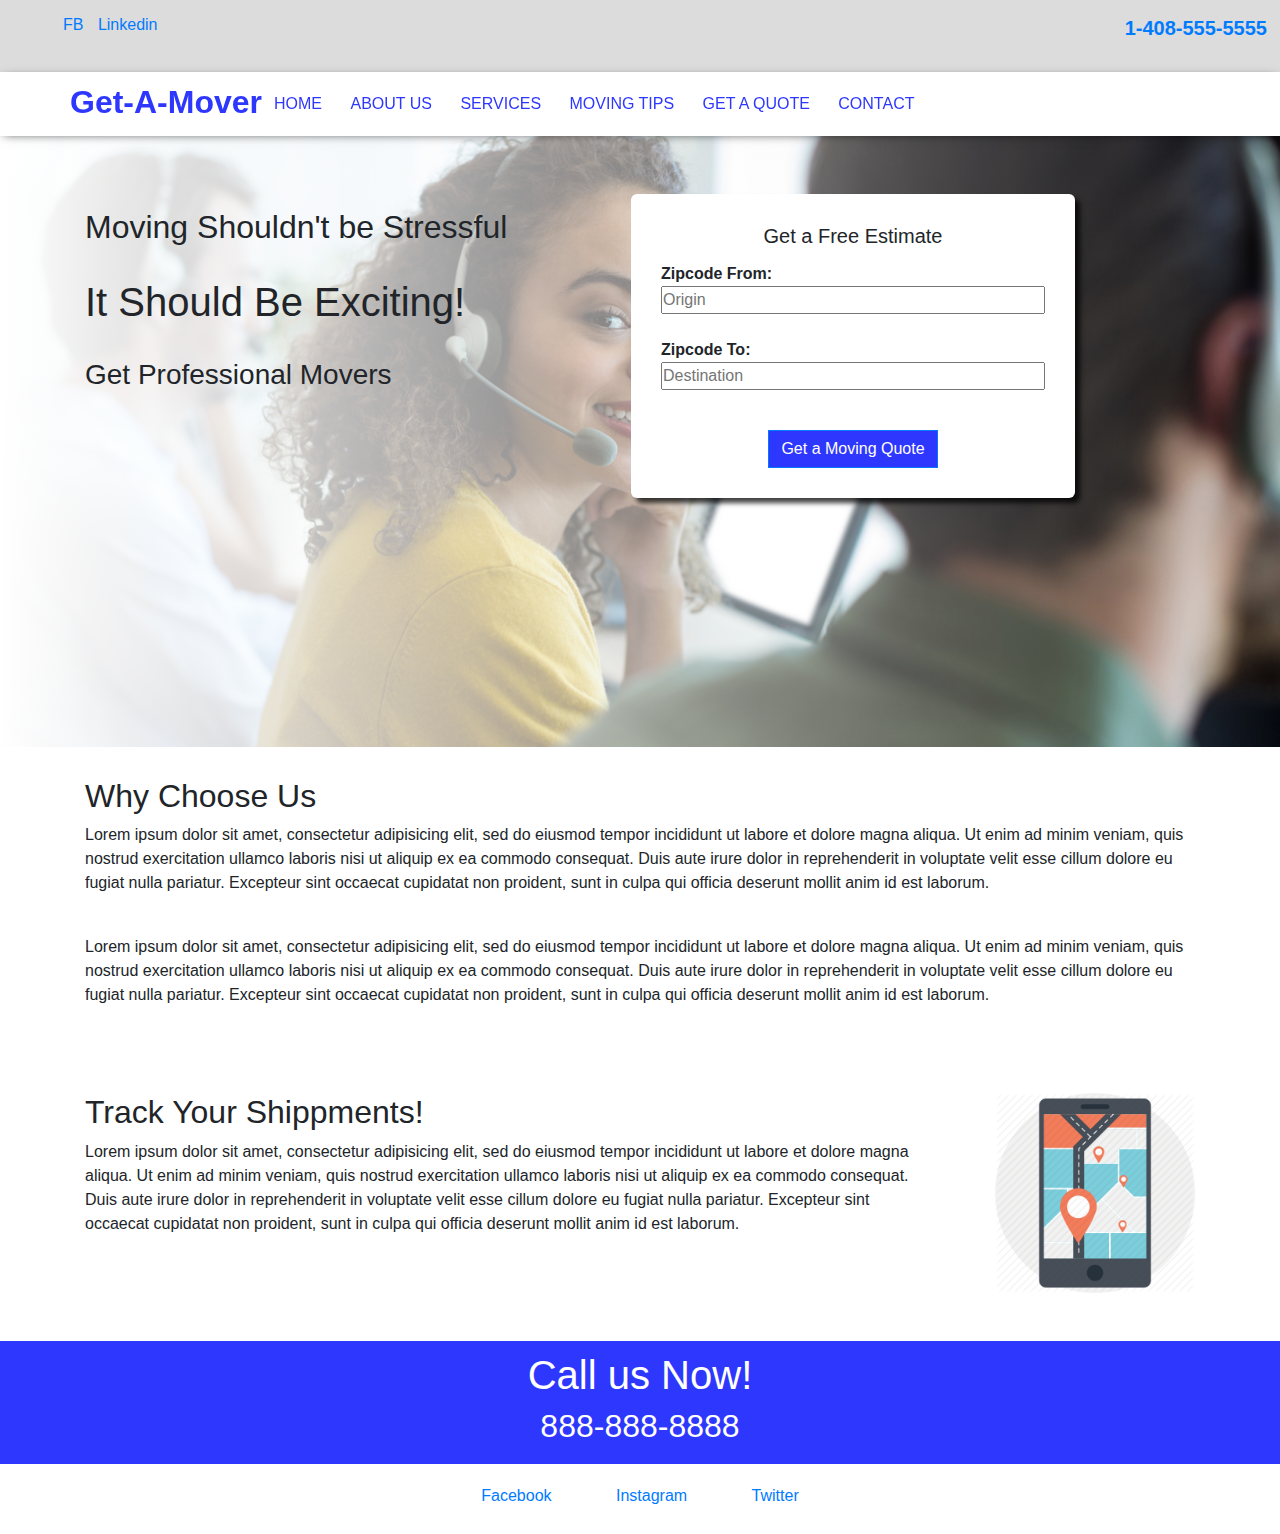
<file: index.html>
<!DOCTYPE html>
<html lang="en" dir="ltr">
  <head>
    <meta name="viewport" content="width=device-width, initial-scale=1.0">
    <meta charset="utf-8">
    <link rel="stylesheet" href="assets/css/style.css">
    <link href="https://stackpath.bootstrapcdn.com/bootstrap/4.4.1/css/bootstrap.min.css" rel="stylesheet" integrity="sha384-Vkoo8x4CGsO3+Hhxv8T/Q5PaXtkKtu6ug5TOeNV6gBiFeWPGFN9MuhOf23Q9Ifjh" crossorigin="anonymous">
    <script src="https://ajax.googleapis.com/ajax/libs/jquery/3.4.1/jquery.min.js"></script>

    <title>New layout</title>
  </head>

  <body>
    <div id="wrapper">
    <div class="social-bar">
      <a style="margin-left:50px;" href="#">FB</a>
      <a style="margin-left:10px;" href="#">Linkedin</a>
      <a style="float:right;font-size:20px;font-weight:600;" href="tel:1-408-555-5555">1-408-555-5555</a>
    </div>
    <header>

      <nav id="wrap" class="top-nav">
        <h2 style="float:left;">Get-A-Mover</h2>
        <div class="header-links">
        <a href="index.html">HOME</a>
        <a href="about_us.html">ABOUT US</a>
        <a href="#">SERVICES</a>
        <a href="#">MOVING TIPS</a>
        <a href="#">GET A QUOTE</a>
        <a href="#">CONTACT</a>
        </div>
      </nav>
    </header>
    <section class="hero-banner">
      <div class="container top-section">
        <h2>Moving Shouldn't be Stressful</h2><br>
        <h1>It Should Be Exciting!</h1><br>
        <h3>Get Professional Movers</h3><br>

        <form style="float:right;" class="hero-form" action="index.html" method="post">
          <h5 align="center" style="padding-bottom:6px;">Get a Free Estimate</h5>
          <p style="padding:0;margin:0;font-weight: bold;">Zipcode From:</p>
          <input style="padding:0;margin:0;width:100%;" type="text" name="" id="origin" placeholder="Origin"><br />
          <p style="padding:0;margin:0;font-weight: bold;">Zipcode To:</p>
          <input style="padding:0;margin:0; width:100%; "type="text" name="" placeholder="Destination"><br />
          <!-- <p>Transport Type</p>
          <div class="tran-type">
          <input type="radio" id="open" name="" value="open" checked><label for="open">Open</label>
          <input type="radio" name="" value="Enclosed"><p>Enclosed</p>
          </div> -->
          <div align="center">
          <input class="btn btn-primary submit" type="submit" name="" value="Get a Moving Quote" >
        </div>
        </form>
      </div>
    </section>
     <div class="skew"></div>
    <aside class="">

    </aside>
    <article>
      <div class="container choose-us">
        <h2>Why Choose Us</h2>
        <p>Lorem ipsum dolor sit amet, consectetur adipisicing elit, sed do eiusmod tempor incididunt ut labore et dolore magna aliqua. Ut enim ad minim veniam, quis nostrud exercitation ullamco laboris nisi ut aliquip ex ea commodo consequat. Duis aute irure dolor in reprehenderit in voluptate velit esse cillum dolore eu fugiat nulla pariatur. Excepteur sint occaecat cupidatat non proident, sunt in culpa qui officia deserunt mollit anim id est laborum.</p>
        <br>
        <p>Lorem ipsum dolor sit amet, consectetur adipisicing elit, sed do eiusmod tempor incididunt ut labore et dolore magna aliqua. Ut enim ad minim veniam, quis nostrud exercitation ullamco laboris nisi ut aliquip ex ea commodo consequat. Duis aute irure dolor in reprehenderit in voluptate velit esse cillum dolore eu fugiat nulla pariatur. Excepteur sint occaecat cupidatat non proident, sunt in culpa qui officia deserunt mollit anim id est laborum.</p>
      </div>

    </article>
    <article class="tracking">
      <div class="container">
        <div align="center" class="phone-tracking">
          <img class="phone" style="float:right;" src="assets/images/tracking.png" alt="Tracking your shippments on your phone." height="200" width="200">
        </div>
        <div style="width: 75%;">
        <h2>Track Your Shippments!</h2>

        <p>Lorem ipsum dolor sit amet, consectetur adipisicing elit, sed do eiusmod tempor incididunt ut labore et dolore magna aliqua. Ut enim ad minim veniam, quis nostrud exercitation ullamco laboris nisi ut aliquip ex ea commodo consequat. Duis aute irure dolor in reprehenderit in voluptate velit esse cillum dolore eu fugiat nulla pariatur. Excepteur sint occaecat cupidatat non proident, sunt in culpa qui officia deserunt mollit anim id est laborum.</p>
      </div>
    </div>
    </article>
    <section  class="cta">
      <div align=center class="container">
        <h1>Call us Now!</h1>
        <h2>888-888-8888</h2>
      </div>
    </section>
    <footer>
      <div class="social-links">
        <a href="#">Facebook</a>
        <a href="#">Instagram</a>
        <a href="#">Twitter</a>
      </div>
    </footer>
    </div>
  </body>
  <script src="assets/js/index.js">
  </script>
</html>
</file>
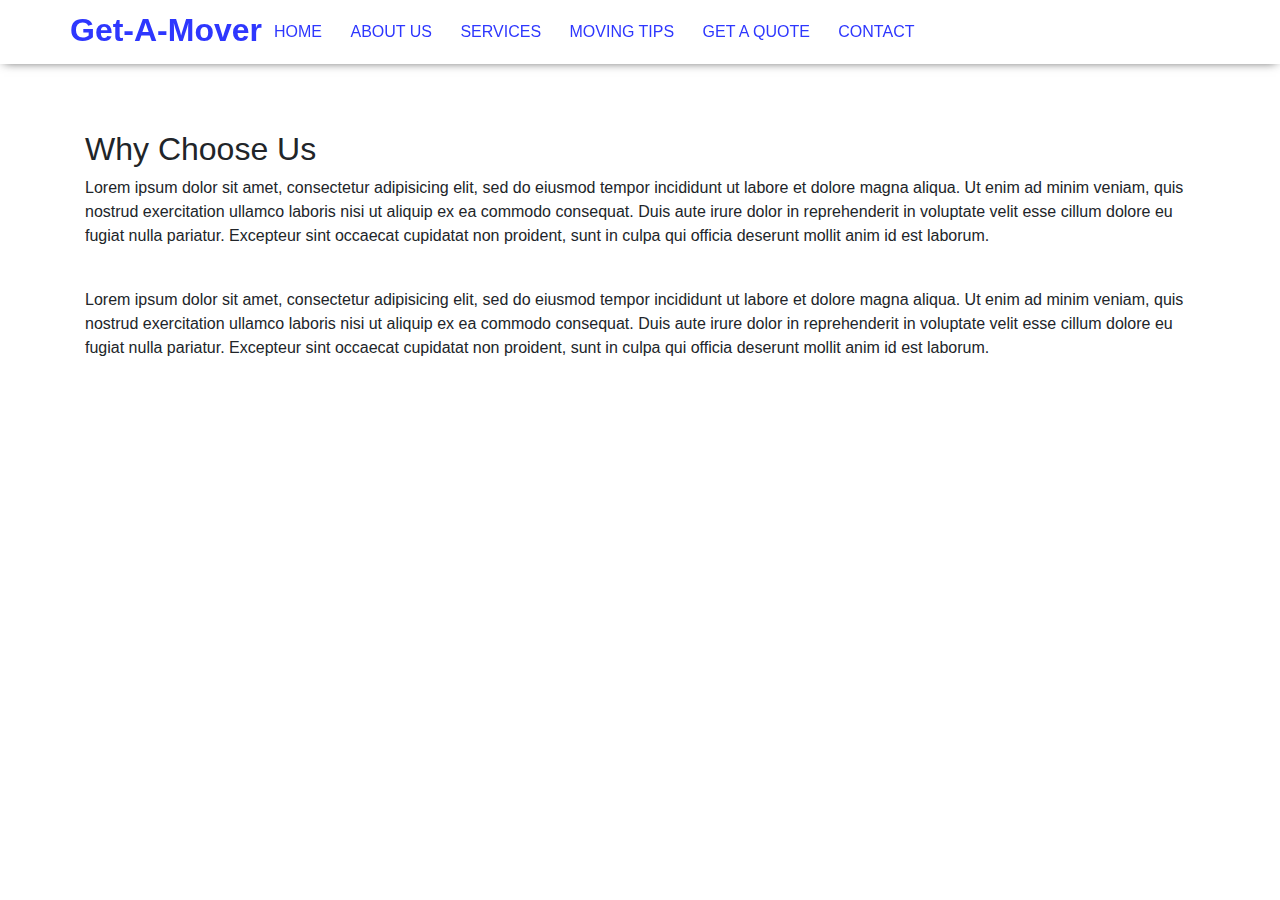
<file: about_us.html>
<!DOCTYPE html>
<html lang="en" dir="ltr">
  <head>
    <meta name="viewport" content="width=device-width, initial-scale=1.0">
    <meta charset="utf-8">
    <link rel="stylesheet" href="assets/css/style.css">
    <link href="https://stackpath.bootstrapcdn.com/bootstrap/4.4.1/css/bootstrap.min.css" rel="stylesheet" integrity="sha384-Vkoo8x4CGsO3+Hhxv8T/Q5PaXtkKtu6ug5TOeNV6gBiFeWPGFN9MuhOf23Q9Ifjh" crossorigin="anonymous">
    <title>About Us</title>
  </head>
  <body>
    <header>

      <nav class="top-nav">
        <h2 style="float:left;">Get-A-Mover</h2>
        <a href="index.html">HOME</a>
        <a href="about_us.html">ABOUT US</a>
        <a href="#">SERVICES</a>
        <a href="#">MOVING TIPS</a>
        <a href="#">GET A QUOTE</a>
        <a href="#">CONTACT</a>
      </nav>
    </header>
    <section style="padding-top:100px;">
      <div class="container choose-us">
        <h2>Why Choose Us</h2>
        <p>Lorem ipsum dolor sit amet, consectetur adipisicing elit, sed do eiusmod tempor incididunt ut labore et dolore magna aliqua. Ut enim ad minim veniam, quis nostrud exercitation ullamco laboris nisi ut aliquip ex ea commodo consequat. Duis aute irure dolor in reprehenderit in voluptate velit esse cillum dolore eu fugiat nulla pariatur. Excepteur sint occaecat cupidatat non proident, sunt in culpa qui officia deserunt mollit anim id est laborum.</p>
        <br>
        <p>Lorem ipsum dolor sit amet, consectetur adipisicing elit, sed do eiusmod tempor incididunt ut labore et dolore magna aliqua. Ut enim ad minim veniam, quis nostrud exercitation ullamco laboris nisi ut aliquip ex ea commodo consequat. Duis aute irure dolor in reprehenderit in voluptate velit esse cillum dolore eu fugiat nulla pariatur. Excepteur sint occaecat cupidatat non proident, sunt in culpa qui officia deserunt mollit anim id est laborum.</p>
      </div>
    </section>
  </body>
</html>
</file>
<file: assets/css/style.css>
#wrapper {
    margin-left:auto;
    margin-right:auto;
    width:100%;
}

body {
  margin: 0 auto;
}

* {
margin: 0;
padding: 0;
}

header {
  width: 100%;
  /* background-color: #24292e; */
  /* background-color: #0d82df; */
  /* background-color: #00B285; */
  /* background-color: #152238; */
  background-color: #fff;
  box-shadow: 0px 2px 10px -4px rgba(0,0,0,0.75);
  padding: 20px;
  position: fixed;
  z-index: 1;
}



header h2 {
  color: #2E37FE;
  font-weight: bold;
  line-height: 0;
  padding-top:10px;
  margin-left: 50px;
}

.social-bar {
  height: 8vh;
  width: 100%;
  background-color: #DCDCDC;
  padding: 13px;
}

.top-nav a {
    color: #2E37FE;
    font-weight: 500;
    padding: 12px;
    vertical-align: bottom;
}

.social-bar a:hover {
  color: #2E37FE;
  font-weight: bold;
  text-decoration: none;
  border-bottom-style: solid;
  border-width:medium;
  /* box-shadow: 2px 2px 5px -2px rgba(0,0,0,0.75); */
  border-color: yellow;
}

@media only screen and (max-width: 1200px) {
  .top-nav a {
    display: none;
  }
}

.top-nav a:hover {
  color: #2E37FE;
  font-weight: bold;
  text-decoration: none;
  border-bottom-style: solid;
  border-width:medium;
  /* box-shadow: 2px 2px 5px -2px rgba(0,0,0,0.75); */
  border-color: yellow;
}

.hero-banner {
  /* background:url("../images/auto-transport.jpg"); */
  background-image: linear-gradient(to right, rgba(255, 255, 255, 1), rgba(255, 255, 255, 0)), url("../images/cs-banner.jpg");
  max-width: 100%;
  height: auto;
  background-repeat: no-repeat;
  background-position: top right;
  background-size: cover;
  height: 75vh;
  z-index: -1;
}

/* .skew {
  background-image: linear-gradient(240deg, #eaee44, #90ec19);
  padding: .5rem;
  transform: rotate(-3deg);
  margin-bottom: 1em;
} */

@media only screen and (max-width: 400px) {
  .hero-banner {
    height:120vh;
  } .top-section h1,h2,h3 {
    text-align: center;
  }
}

.top-section{
  padding-top: 8.5em;
  opacity: 1 !important;
}

.top-section input {
  margin-top: 1em;
}

.top-section h1,h2,h3{
}

.hero-form {
  padding: 30px;
  width: 40%;
  background: #fff;
  position: relative;
  top: -230px;
  right: 120px;
  box-shadow: 5px 5px 5px 0px rgba(0,0,0,0.75);
  border-radius: 6px;
}

.tran-type>input {
}



.submit {
  border-radius: 0 !important;
  background-color: #2E37FE !important;
}

.submit:hover {
  /* color: #32CD32 !important; */
  /* color: #00B285 !important; */
  opacity: .97;
  text-decoration: underline !important;
  text-decoration-color: yellow !important;
}

@media only screen and (max-width: 400px) {
  .hero-form {
    margin-top: 10px;
    position: relative;
    top: -20px;
    right: 18%;
  }
}

.hero-form label, input {
  display: block;
}

/* article {
  background: #DBDBDB;
} */

.choose-us {
  padding-top: 30px;
  padding-bottom: 30px;
}

.tracking {
  height: 18rem;
  padding-top: 40px;
}

@media only screen and (max-width: 400px) {
  .tracking {
    height: 43rem;
  }
}

@media only screen and (max-width: 400px) {
.phone-tracking {
  float: inherit;
  display: inline-block;
  }
}

.social-links{
  text-align: center;
}

.cta {
  background-color: #2E37FE;
  color: white;
  padding: 10px;
}

footer {
  padding: 20px;
}

.social-links a{
  padding:30px;
}
</file>
